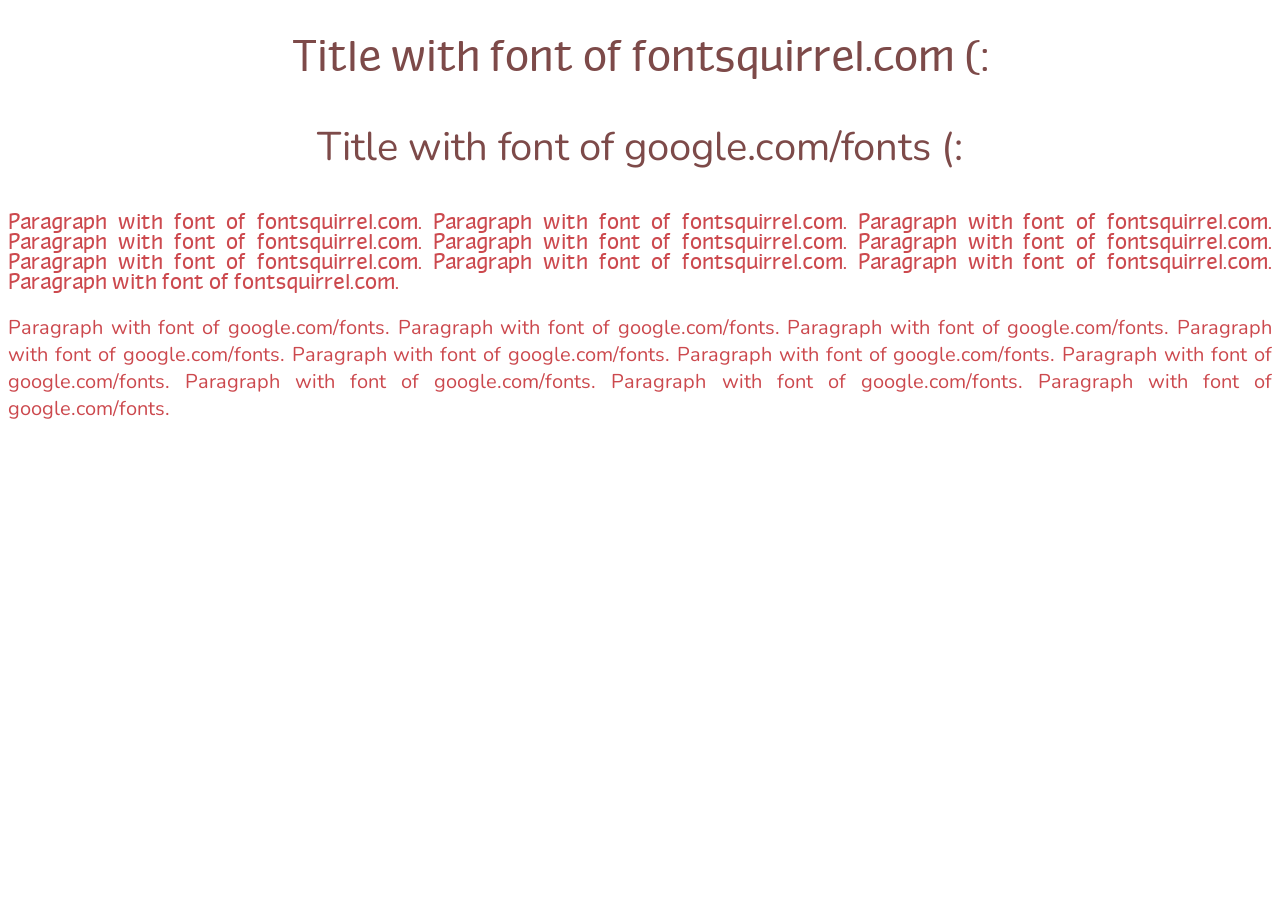
<file: index.html>
<!doctype html>
<html lang="es">
<head>
	<meta charset="utf-8">
	<title>font-face</title>

	<!-- This font will be discharged at the same time that the page -->
	<link href='http://fonts.googleapis.com/css?family=Nunito' rel='stylesheet' type='text/css'>

	<!-- This css include a reference to a font-face kit in the server -->
	<link rel="stylesheet" href="css/estilos.css">
</head>
<body>
	<p class="title myndraine">Title with font of fontsquirrel.com (:</p>
	<p class="title nunito">Title with font of google.com/fonts (:</p>

	<p class="paragraph myndraine">Paragraph with font of fontsquirrel.com. Paragraph with font of fontsquirrel.com. Paragraph with font of fontsquirrel.com. Paragraph with font of fontsquirrel.com. Paragraph with font of fontsquirrel.com. Paragraph with font of fontsquirrel.com. Paragraph with font of fontsquirrel.com. Paragraph with font of fontsquirrel.com. Paragraph with font of fontsquirrel.com. Paragraph with font of fontsquirrel.com.</p>
	<p class="paragraph nunito">Paragraph with font of google.com/fonts. Paragraph with font of google.com/fonts. Paragraph with font of google.com/fonts. Paragraph with font of google.com/fonts. Paragraph with font of google.com/fonts. Paragraph with font of google.com/fonts. Paragraph with font of google.com/fonts. Paragraph with font of google.com/fonts. Paragraph with font of google.com/fonts. Paragraph with font of google.com/fonts.</p>
</body>
</html>
</file>
<file: css/estilos.css>
/* Myndraine is a font that is present in the server. The next directive is an example of pre-compilation expression that should be written before any css style (This rule should be applied to google web fonts too) */
@font-face {
    font-family: 'Myndraine';     
    src: url('../fonts/Myndraine-webfont.eot');
    src: url('../fonts/Myndraine-webfont.eot?#iefix') format('embedded-opentype'),
         url('../fonts/Myndraine-webfont.woff') format('woff'),
         url('../fonts/Myndraine-webfont.ttf') format('truetype'),
         url('../fonts/Myndraine-webfont.svg#Myndraine') format('svg');
    font-weight: normal;
    font-style: normal;
}

p {
    display: block;
}

.myndraine {
	font-family: 'Myndraine', sans-serif;
}

.nunito {     
    font-family: 'Nunito', sans-serif;
}

.paragraph {
    color: #CC494E;
    font-size: 20px;
    text-align: justify;
}

.title {
    color: #7D4A49;
    font-size: 40px;
    text-align: center;
}
</file>
